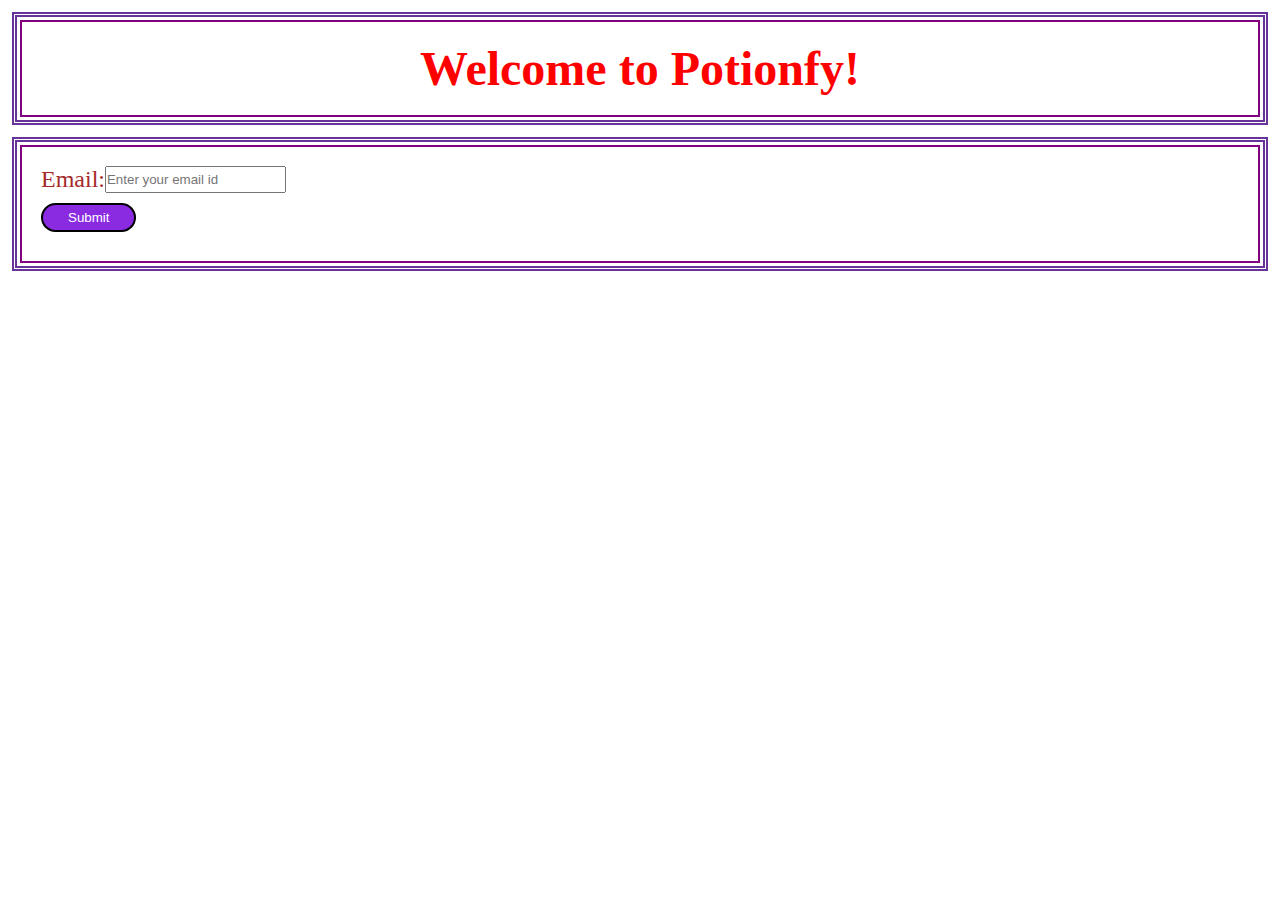
<file: index.html>
<!DOCTYPE html>
<html lang="en">
<head>
    <meta charset="UTF-8">
    <meta name="viewport" content="width=device-width, initial-scale=1.0">
    <title>Potionfy</title>
    <link rel="stylesheet" href="style.css">
</head>
<body>
    <header class="container">
        <h1>Welcome to Potionfy!</h1>
    </header>
    
    <main class="container">
        <form>
            <label for="Email-id">Email:<input type="email" name="Email-id" id="Email-id" placeholder="Enter your email id"></label>
            <button type="button" class="btn">Submit</button>
        </form>
    </main>
    
</body>
</html>
</file>
<file: style.css>
* {
    margin: 0;
    padding: 0;
    box-sizing: border-box;
}

.container {
    border: 5px double rebeccapurple;
    font-size: 1.5rem;
    margin: 0.5em;
    padding: 1em;
    outline: 2px solid purple;
    outline-offset: -10px;
}

h1 {
    color: red;
    text-align: center;
}

label {
    color: brown;
    display: flex;
}

.btn {
    background-color: blueviolet;
    margin: 10px 0;
    padding: 5px 25px;
    border: 2px solid black;
    border-radius: 15px;
    color: white;
}

.btn:hover {
    background-color: darkblue;
}
</file>
